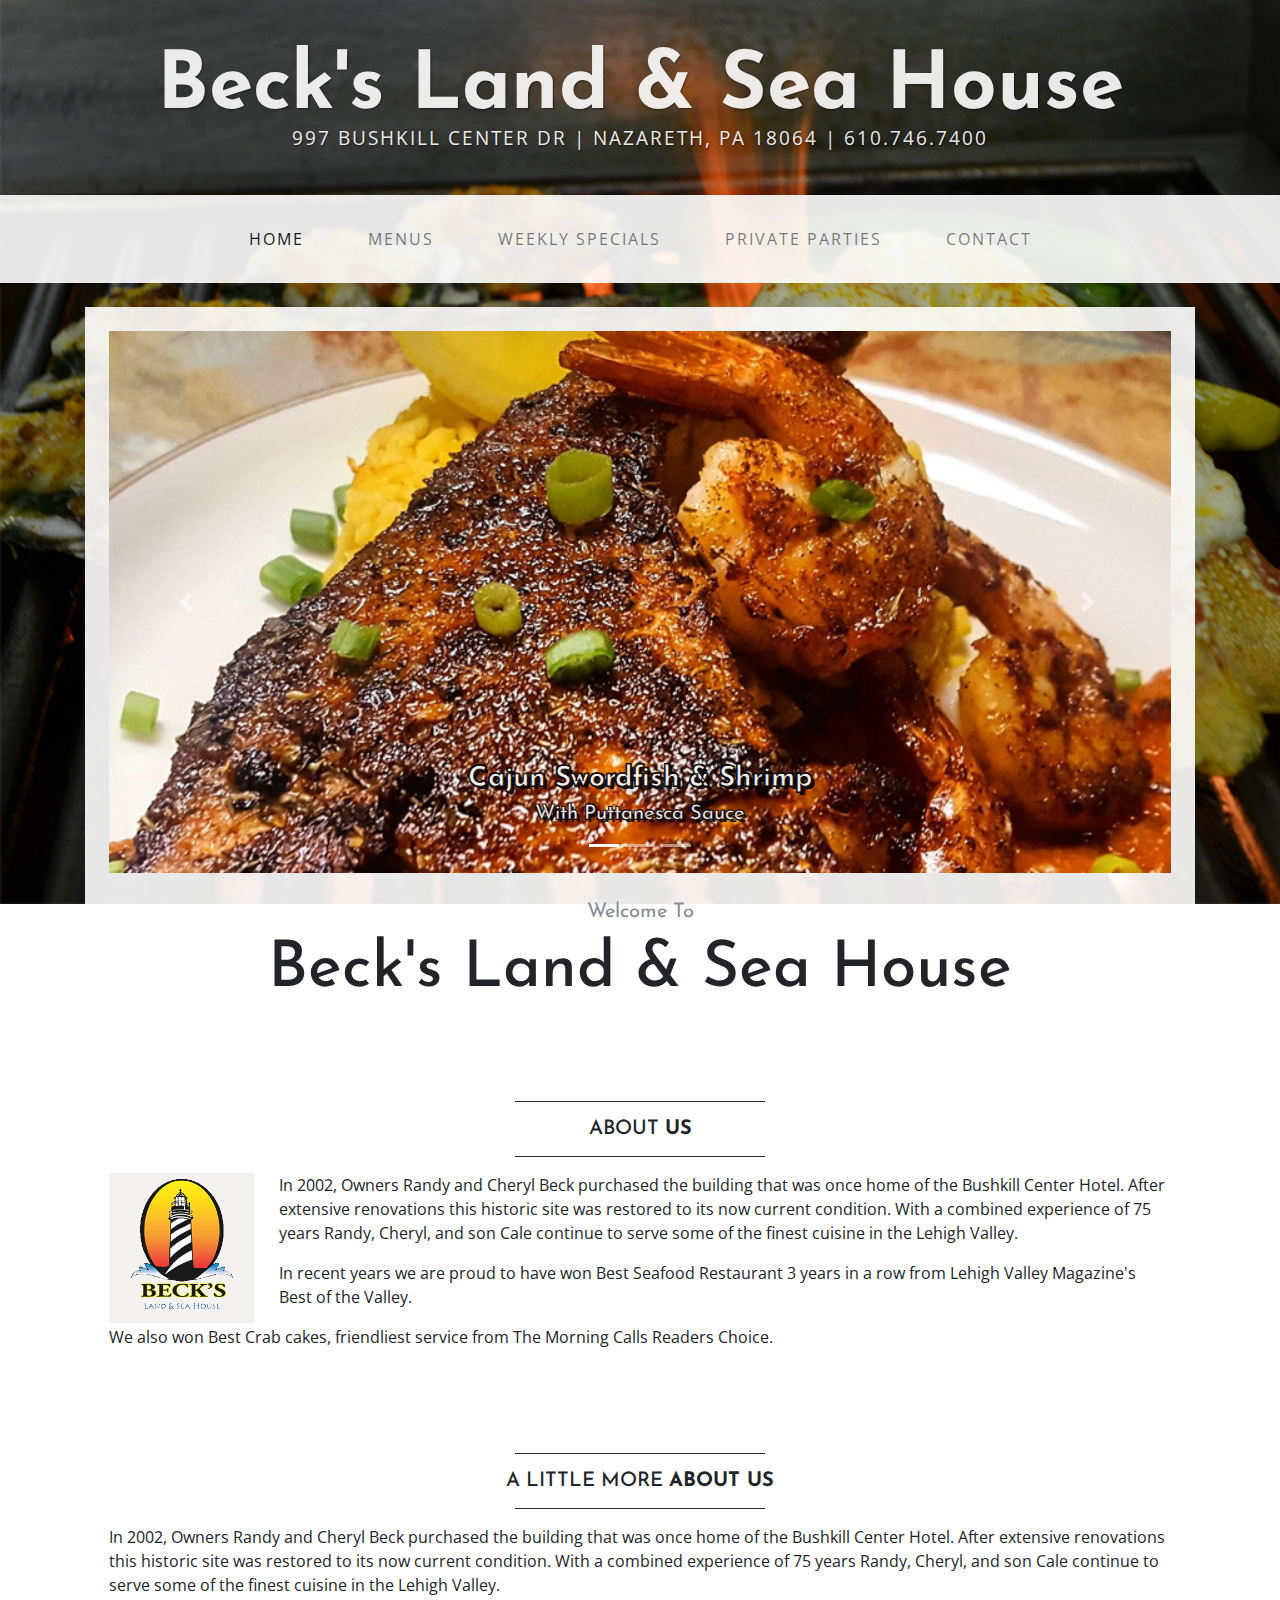
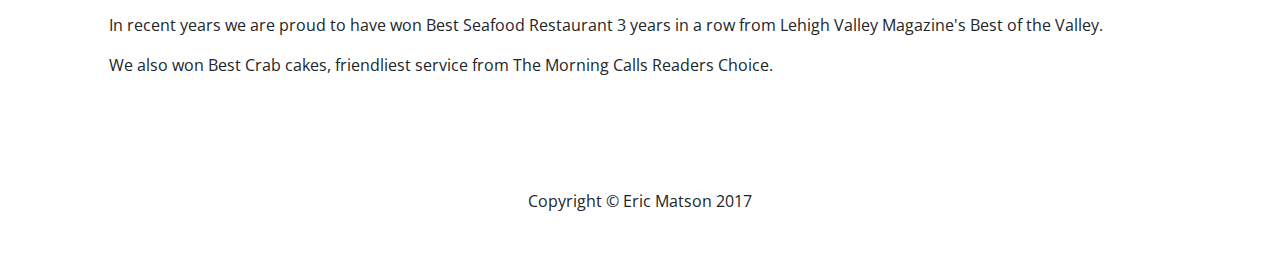
<file: index.html>
<!DOCTYPE html>
<html lang="en">

<head>
    <meta charset="utf-8">
    <meta name="viewport" content="width=device-width, initial-scale=1, shrink-to-fit=no">
    <meta name="description" content="">
    <meta name="author" content="">
    <title>Beck's Land and Sea Houae</title>
    <link rel="shortcut icon" href="img/becks_white_01.png" />
    <!-- Bootstrap core CSS -->
    <link href="vendor/bootstrap/css/bootstrap.min.css" rel="stylesheet">
    <!-- Custom fonts for this template -->
    <link href="https://fonts.googleapis.com/css?family=Open+Sans:300italic,400italic,600italic,700italic,800italic,400,300,600,700,800" rel="stylesheet" type="text/css">
    <link href="https://fonts.googleapis.com/css?family=Josefin+Sans:100,300,400,600,700,100italic,300italic,400italic,600italic,700italic" rel="stylesheet" type="text/css">
    <!-- Custom styles for this template -->
    <link href="css/becks.css" rel="stylesheet">
</head>

<body>
    <div class="tagline-upper text-center text-heading text-shadow text-white mt-5 d-none d-lg-block">Beck's Land & Sea House</div>
    <div class="tagline-lower text-center text-expanded text-shadow text-uppercase text-white mb-5 d-none d-lg-block">997 Bushkill Center Dr | Nazareth, PA 18064 | 610.746.7400</div>
    <!-- Navigation -->
    <nav class="navbar navbar-expand-lg navbar-light bg-faded py-lg-4">
        <div class="container">
            <a class="navbar-brand text-uppercase text-expanded font-weight-bold d-lg-none" href="#">Beck's Land & Sea House</a>
            <button class="navbar-toggler" type="button" data-toggle="collapse" data-target="#navbarResponsive" aria-controls="navbarResponsive" aria-expanded="false" aria-label="Toggle navigation">
                <span class="navbar-toggler-icon"></span>
            </button>
            <div class="collapse navbar-collapse" id="navbarResponsive">
                <ul class="navbar-nav mx-auto">
                    <li class="nav-item active px-lg-4">
                        <a class="nav-link text-uppercase text-expanded" href="index.html">Home
                <span class="sr-only">(current)</span>
              </a>
                    </li>
                    <li class="nav-item px-lg-4">
                        <a class="nav-link text-uppercase text-expanded" href="menu.html">Menus</a>
                    </li>
                    <li class="nav-item px-lg-4">
                        <a class="nav-link text-uppercase text-expanded" href="menu.html">Weekly Specials</a>
                    </li>
                    <li class="nav-item px-lg-4">
                        <a class="nav-link text-uppercase text-expanded" href="blog.html">Private Parties</a>
                    </li>
                    <li class="nav-item px-lg-4">
                        <a class="nav-link text-uppercase text-expanded" href="contact.html">Contact</a>
                    </li>
                </ul>
            </div>
        </div>
    </nav>

    <div class="container">
        <div class="bg-faded p-4 my-4">
            <!-- Image Carousel -->
            <div id="carouselExampleIndicators" class="carousel slide" data-ride="carousel">
                <ol class="carousel-indicators">
                    <li data-target="#carouselExampleIndicators" data-slide-to="0" class="active"></li>
                    <li data-target="#carouselExampleIndicators" data-slide-to="1"></li>
                    <li data-target="#carouselExampleIndicators" data-slide-to="2"></li>
                </ol>
                <div class="carousel-inner" role="listbox">
                    <div class="carousel-item active">
                        <img class="d-block img-fluid w-100" src="img/slided.jpg" alt="">
                        <div class="carousel-caption d-none d-md-block">
                            <h3 class="font-weight-bold">Cajun Swordfish & Shrimp</h3>
                            <h5 class="captions">With Puttanesca Sauce</h5>
                        </div>
                    </div>
                    <div class="carousel-item">
                        <img class="d-block img-fluid w-100" src="img/slideb.jpg" alt="">
                        <div class="carousel-caption d-none d-md-block">
                            <h3 class="font-weight-bold">Grilled Wahoo</h3>
                            <h5 class="captions">With Fresh Pineapple Salsa</h5>
                        </div>
                    </div>
                    <div class="carousel-item">
                        <img class="d-block img-fluid w-100" src="img/slidec.jpg" alt="">
                        <div class="carousel-caption d-none d-md-block">
                            <h3 class="font-weight-bold">Blackened Mahi Mahi</h3>
                            <h5 class="captions">with Coconut Rice & Pineapple Salsa</h5>
                        </div>
                    </div>
                </div>
                <a class="carousel-control-prev" href="#carouselExampleIndicators" role="button" data-slide="prev">
            <span class="carousel-control-prev-icon" aria-hidden="true"></span>
            <span class="sr-only">Previous</span>
          </a>
                <a class="carousel-control-next" href="#carouselExampleIndicators" role="button" data-slide="next">
            <span class="carousel-control-next-icon" aria-hidden="true"></span>
            <span class="sr-only">Next</span>
          </a>
            </div>
            <!-- Welcome Message -->
            <div class="text-center mt-4">
                <div class="text-heading text-muted text-lg">Welcome To</div>
                <h1 class="my-2">Beck's Land & Sea House</h1>
                <!--  <div class="text-heading text-muted text-lg">By
            <strong>Start Bootstrap</strong>
          </div> -->
            </div>
        </div>
        <div class="bg-faded p-4 my-4">
            <hr class="divider">
            <h2 class="text-center text-lg text-uppercase my-0">About
          <strong>Us</strong>
        </h2>
            <hr class="divider">
            <img class="img-fluid float-left mr-4 d-none d-lg-block" src="img/becks_logo.png" alt="">
            <p>In 2002, Owners Randy and Cheryl Beck purchased the building that was once home of the Bushkill Center Hotel. After extensive renovations this historic site was restored to its now current condition. With a combined experience of 75 years Randy, Cheryl, and son Cale continue to serve some of the finest cuisine in the Lehigh Valley.</p>
            <p>In recent years we are proud to have won Best Seafood Restaurant 3 years in a row from Lehigh Valley Magazine's Best of the Valley.</p>
            <p>We also won Best Crab cakes, friendliest service from The Morning Calls Readers Choice.</p>
        </div>
        <div class="bg-faded p-4 my-4">
            <hr class="divider">
            <h2 class="text-center text-lg text-uppercase my-0">A Little More
          <strong>About Us</strong>
        </h2>
            <hr class="divider">
            <p>In 2002, Owners Randy and Cheryl Beck purchased the building that was once home of the Bushkill Center Hotel. After extensive renovations this historic site was restored to its now current condition. With a combined experience of 75 years Randy, Cheryl, and son Cale continue to serve some of the finest cuisine in the Lehigh Valley.</p>
            <p>In recent years we are proud to have won Best Seafood Restaurant 3 years in a row from Lehigh Valley Magazine's Best of the Valley.</p>
            <p>We also won Best Crab cakes, friendliest service from The Morning Calls Readers Choice.</p>
        </div>
    </div>
    <!-- /.container -->
    <footer class="bg-faded text-center py-5">
        <div class="container">
            <p class="m-0">Copyright &copy; Eric Matson 2017</p>
        </div>
    </footer>
    <!-- Bootstrap core JavaScript -->
    <script src="vendor/jquery/jquery.min.js"></script>
    <script src="vendor/popper/popper.min.js"></script>
    <script src="vendor/bootstrap/js/bootstrap.min.js"></script>
</body>

</html>
</file>
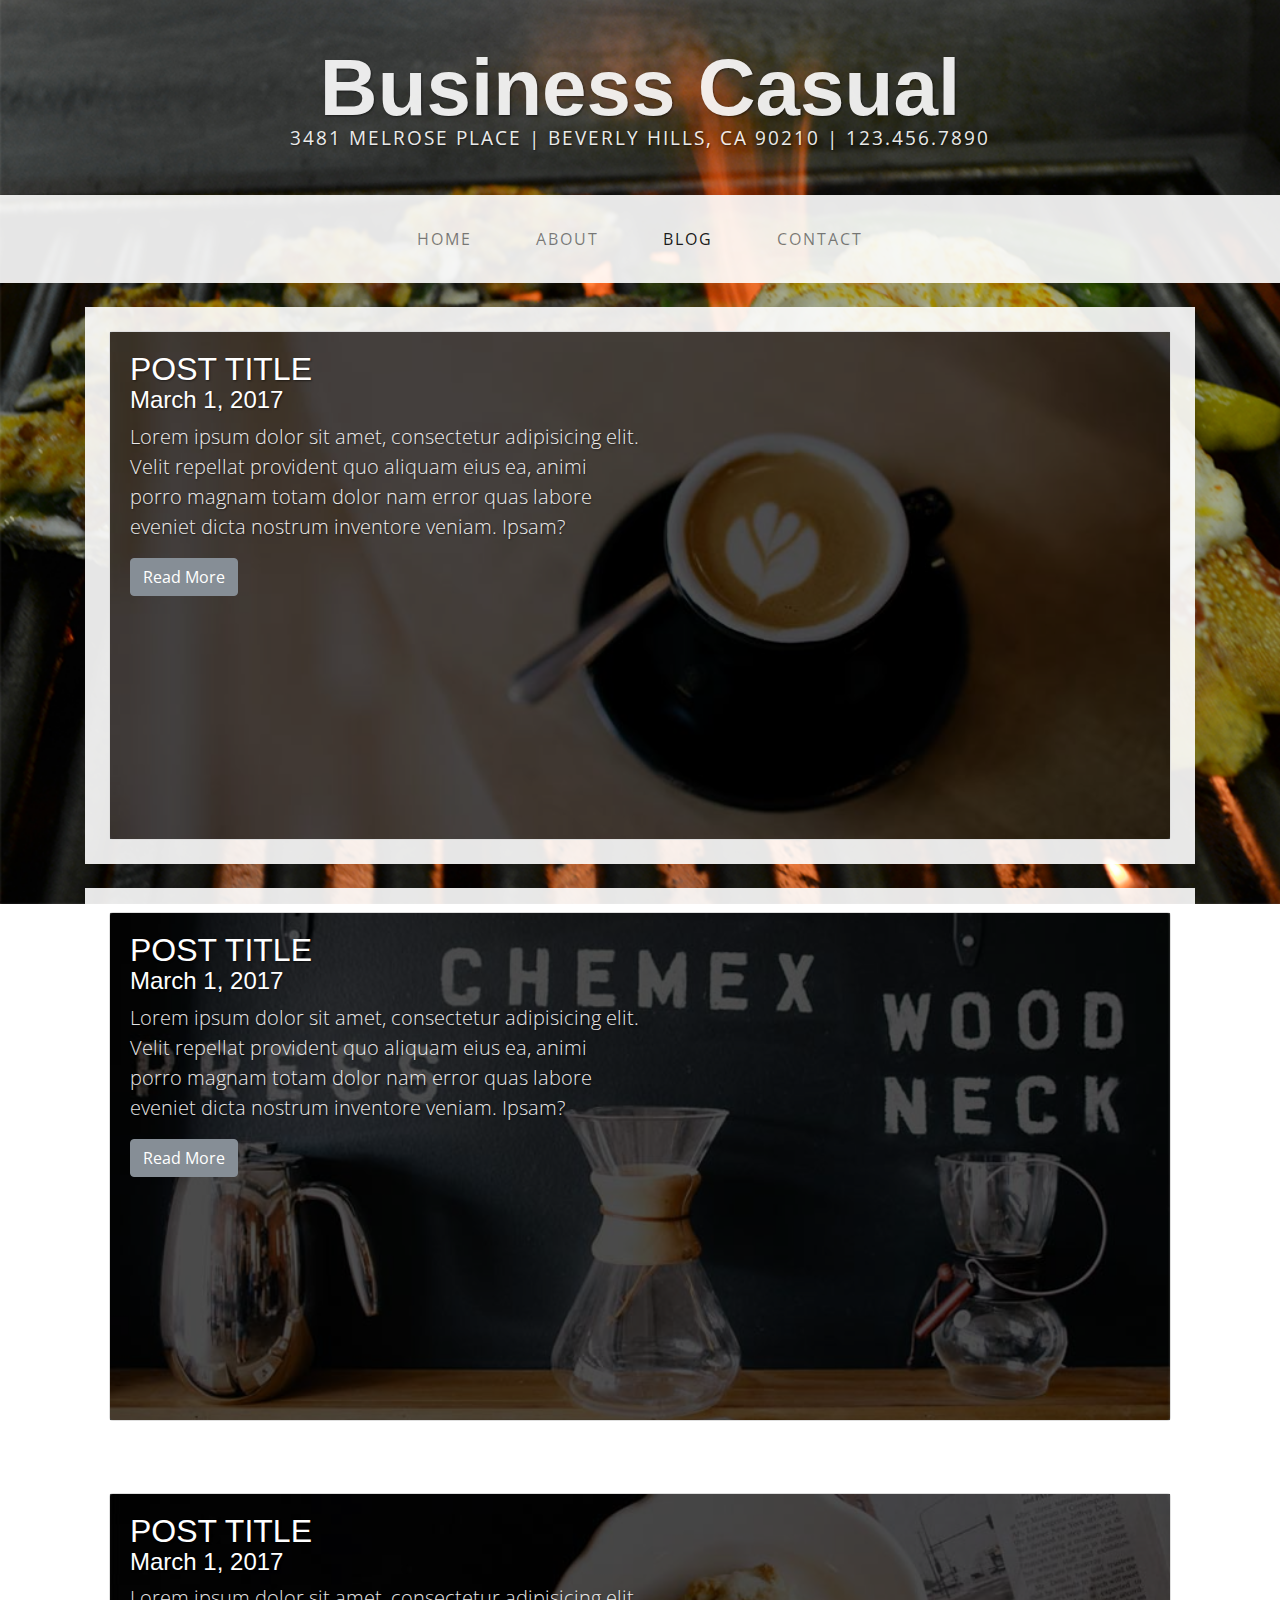
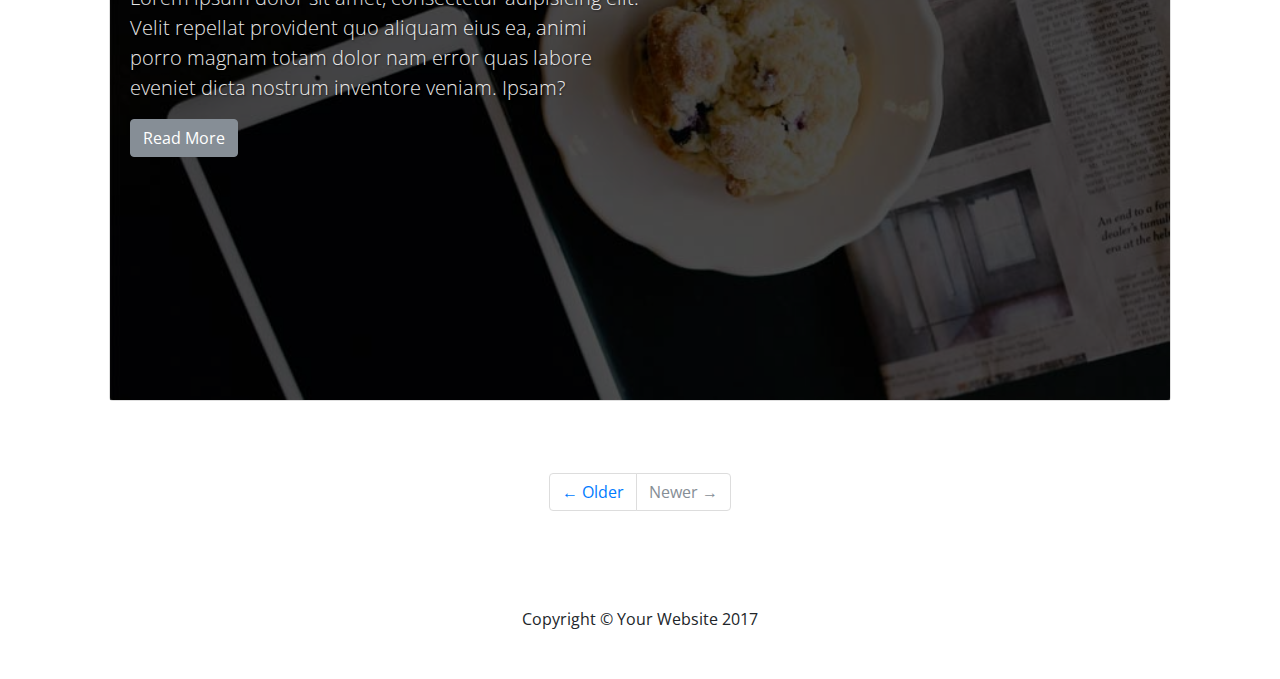
<file: blog.html>
<!DOCTYPE html>
<html lang="en">

  <head>

    <meta charset="utf-8">
    <meta name="viewport" content="width=device-width, initial-scale=1, shrink-to-fit=no">
    <meta name="description" content="">
    <meta name="author" content="">

    <title>Business Casual - Start Bootstrap Theme</title>

    <!-- Bootstrap core CSS -->
    <link href="vendor/bootstrap/css/bootstrap.min.css" rel="stylesheet">

    <!-- Custom fonts for this template -->
    <link href="https://fonts.googleapis.com/css?family=Open+Sans:300italic,400italic,600italic,700italic,800italic,400,300,600,700,800" rel="stylesheet" type="text/css">
    <link href="https://fonts.googleapis.com/css?family=Josefin+Slab:100,300,400,600,700,100italic,300italic,400italic,600italic,700italic" rel="stylesheet" type="text/css">

    <!-- Custom styles for this template -->
    <link href="css/business-casual.css" rel="stylesheet">

  </head>

  <body>

    <div class="tagline-upper text-center text-heading text-shadow text-white mt-5 d-none d-lg-block">Business Casual</div>
    <div class="tagline-lower text-center text-expanded text-shadow text-uppercase text-white mb-5 d-none d-lg-block">3481 Melrose Place | Beverly Hills, CA 90210 | 123.456.7890</div>

    <!-- Navigation -->
    <nav class="navbar navbar-expand-lg navbar-light bg-faded py-lg-4">
      <div class="container">
        <a class="navbar-brand text-uppercase text-expanded font-weight-bold d-lg-none" href="#">Start Bootstrap</a>
        <button class="navbar-toggler" type="button" data-toggle="collapse" data-target="#navbarResponsive" aria-controls="navbarResponsive" aria-expanded="false" aria-label="Toggle navigation">
          <span class="navbar-toggler-icon"></span>
        </button>
        <div class="collapse navbar-collapse" id="navbarResponsive">
          <ul class="navbar-nav mx-auto">
            <li class="nav-item px-lg-4">
              <a class="nav-link text-uppercase text-expanded" href="index.html">Home
                <span class="sr-only">(current)</span>
              </a>
            </li>
            <li class="nav-item px-lg-4">
              <a class="nav-link text-uppercase text-expanded" href="about.html">About</a>
            </li>
            <li class="nav-item active px-lg-4">
              <a class="nav-link text-uppercase text-expanded" href="blog.html">Blog</a>
            </li>
            <li class="nav-item px-lg-4">
              <a class="nav-link text-uppercase text-expanded" href="contact.html">Contact</a>
            </li>
          </ul>
        </div>
      </div>
    </nav>

    <div class="container">

      <div class="bg-faded p-4 my-4">
        <div class="card card-inverse">
          <img class="card-img img-fluid w-100" src="img/slide-1.jpg" alt="">
          <div class="card-img-overlay bg-overlay">
            <h2 class="card-title text-shadow text-white text-uppercase mb-0">Post Title</h2>
            <h4 class="text-shadow text-white">March 1, 2017</h4>
            <p class="lead card-text text-shadow text-white w-50 d-none d-lg-block">Lorem ipsum dolor sit amet, consectetur adipisicing elit. Velit repellat provident quo aliquam eius ea, animi porro magnam totam dolor nam error quas labore eveniet dicta nostrum inventore veniam. Ipsam?</p>
            <a href="#" class="btn btn-secondary">Read More</a>
          </div>
        </div>
      </div>

      <div class="bg-faded p-4 my-4">
        <div class="card card-inverse">
          <img class="card-img img-fluid w-100" src="img/slide-2.jpg" alt="">
          <div class="card-img-overlay bg-overlay">
            <h2 class="card-title text-shadow text-white text-uppercase mb-0">Post Title</h2>
            <h4 class="text-shadow text-white">March 1, 2017</h4>
            <p class="lead card-text text-shadow text-white w-50 d-none d-lg-block">Lorem ipsum dolor sit amet, consectetur adipisicing elit. Velit repellat provident quo aliquam eius ea, animi porro magnam totam dolor nam error quas labore eveniet dicta nostrum inventore veniam. Ipsam?</p>
            <a href="#" class="btn btn-secondary">Read More</a>
          </div>
        </div>
      </div>

      <div class="bg-faded p-4 my-4">
        <div class="card card-inverse">
          <img class="card-img img-fluid w-100" src="img/slide-3.jpg" alt="">
          <div class="card-img-overlay bg-overlay">
            <h2 class="card-title text-shadow text-white text-uppercase mb-0">Post Title</h2>
            <h4 class="text-shadow text-white">March 1, 2017</h4>
            <p class="lead card-text text-shadow text-white w-50 d-none d-lg-block">Lorem ipsum dolor sit amet, consectetur adipisicing elit. Velit repellat provident quo aliquam eius ea, animi porro magnam totam dolor nam error quas labore eveniet dicta nostrum inventore veniam. Ipsam?</p>
            <a href="#" class="btn btn-secondary">Read More</a>
          </div>
        </div>
      </div>

      <!-- Pagination -->
      <div class="bg-faded p-4 my-4">
        <ul class="pagination justify-content-center mb-0">
          <li class="page-item">
            <a class="page-link" href="#">&larr; Older</a>
          </li>
          <li class="page-item disabled">
            <a class="page-link" href="#">Newer &rarr;</a>
          </li>
        </ul>
      </div>

    </div>
    <!-- /.container -->

    <footer class="bg-faded text-center py-5">
      <div class="container">
        <p class="m-0">Copyright &copy; Your Website 2017</p>
      </div>
    </footer>

    <!-- Bootstrap core JavaScript -->
    <script src="vendor/jquery/jquery.min.js"></script>
    <script src="vendor/popper/popper.min.js"></script>
    <script src="vendor/bootstrap/js/bootstrap.min.js"></script>

  </body>

</html>
</file>
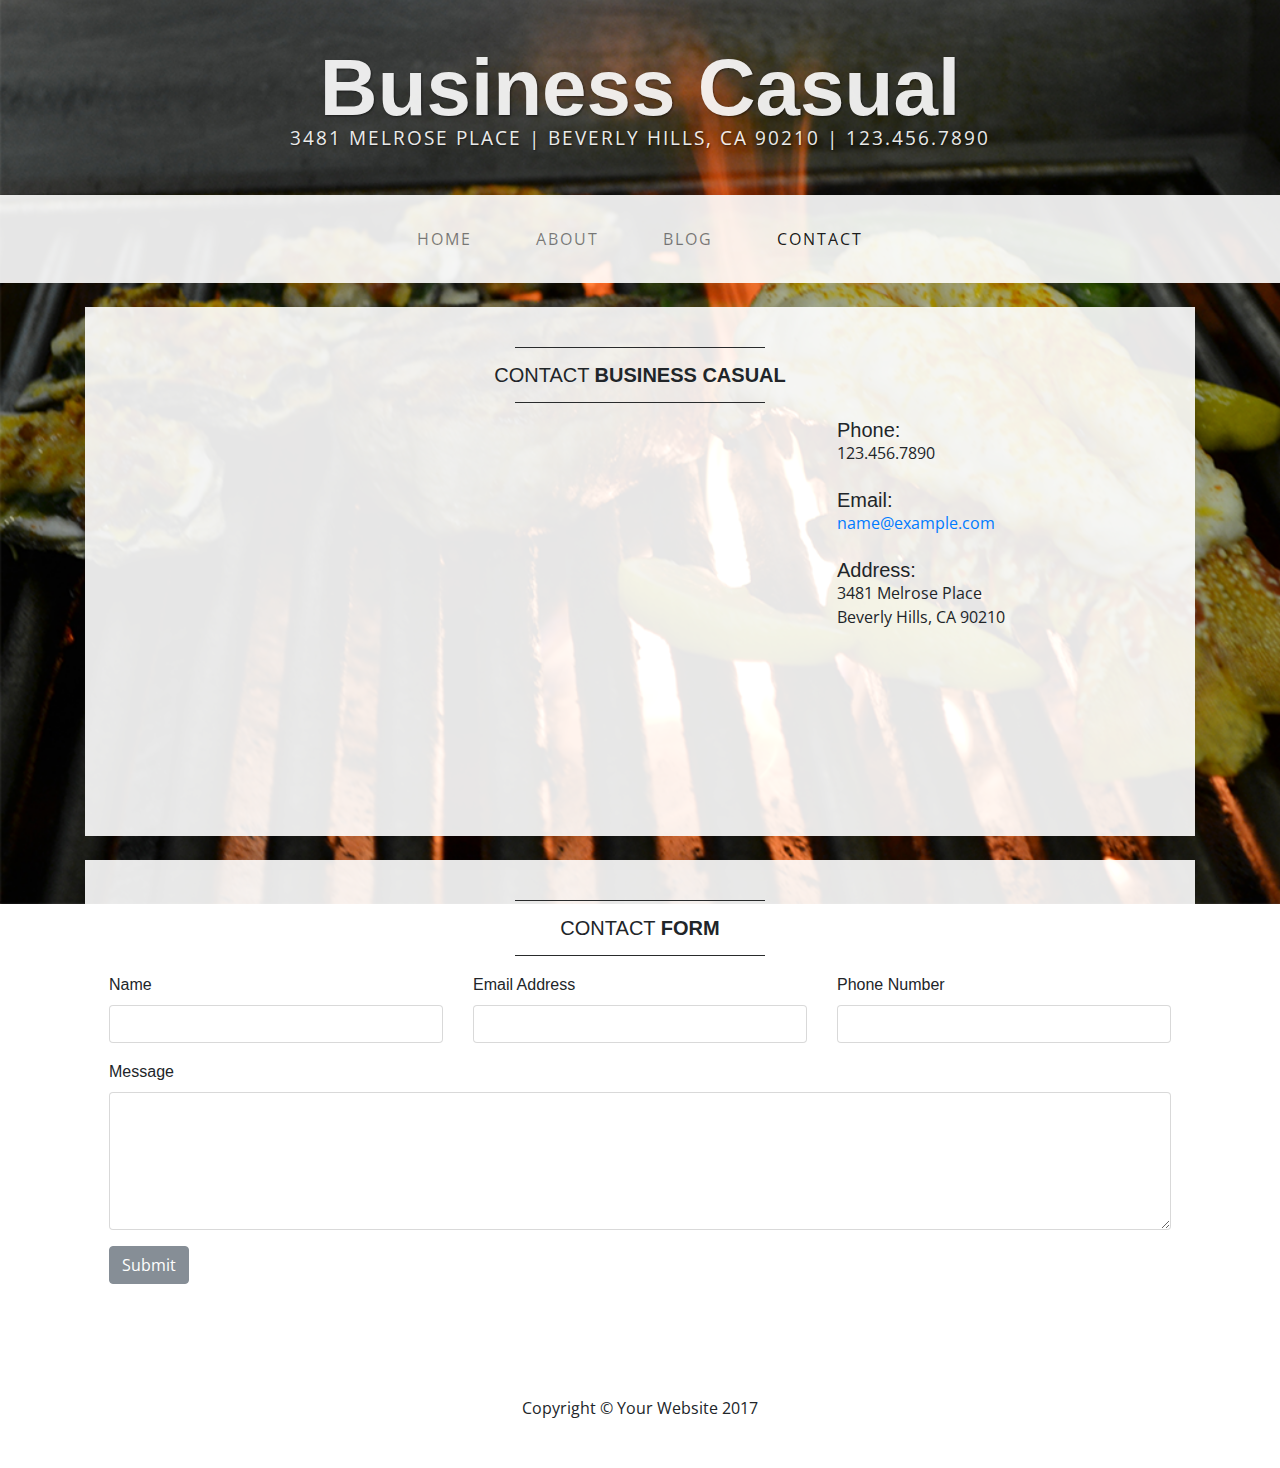
<file: contact.html>
<!DOCTYPE html>
<html lang="en">

  <head>

    <meta charset="utf-8">
    <meta name="viewport" content="width=device-width, initial-scale=1, shrink-to-fit=no">
    <meta name="description" content="">
    <meta name="author" content="">

    <title>Business Casual - Start Bootstrap Theme</title>

    <!-- Bootstrap core CSS -->
    <link href="vendor/bootstrap/css/bootstrap.min.css" rel="stylesheet">

    <!-- Custom fonts for this template -->
    <link href="https://fonts.googleapis.com/css?family=Open+Sans:300italic,400italic,600italic,700italic,800italic,400,300,600,700,800" rel="stylesheet" type="text/css">
    <link href="https://fonts.googleapis.com/css?family=Josefin+Slab:100,300,400,600,700,100italic,300italic,400italic,600italic,700italic" rel="stylesheet" type="text/css">

    <!-- Custom styles for this template -->
    <link href="css/business-casual.css" rel="stylesheet">

  </head>

  <body>

    <div class="tagline-upper text-center text-heading text-shadow text-white mt-5 d-none d-lg-block">Business Casual</div>
    <div class="tagline-lower text-center text-expanded text-shadow text-uppercase text-white mb-5 d-none d-lg-block">3481 Melrose Place | Beverly Hills, CA 90210 | 123.456.7890</div>

    <!-- Navigation -->
    <nav class="navbar navbar-expand-lg navbar-light bg-faded py-lg-4">
      <div class="container">
        <a class="navbar-brand text-uppercase text-expanded font-weight-bold d-lg-none" href="#">Start Bootstrap</a>
        <button class="navbar-toggler" type="button" data-toggle="collapse" data-target="#navbarResponsive" aria-controls="navbarResponsive" aria-expanded="false" aria-label="Toggle navigation">
          <span class="navbar-toggler-icon"></span>
        </button>
        <div class="collapse navbar-collapse" id="navbarResponsive">
          <ul class="navbar-nav mx-auto">
            <li class="nav-item px-lg-4">
              <a class="nav-link text-uppercase text-expanded" href="index.html">Home
                <span class="sr-only">(current)</span>
              </a>
            </li>
            <li class="nav-item px-lg-4">
              <a class="nav-link text-uppercase text-expanded" href="about.html">About</a>
            </li>
            <li class="nav-item px-lg-4">
              <a class="nav-link text-uppercase text-expanded" href="blog.html">Blog</a>
            </li>
            <li class="nav-item active px-lg-4">
              <a class="nav-link text-uppercase text-expanded" href="contact.html">Contact</a>
            </li>
          </ul>
        </div>
      </div>
    </nav>

    <div class="container">

      <div class="bg-faded p-4 my-4">
        <hr class="divider">
        <h2 class="text-center text-lg text-uppercase my-0">Contact
          <strong>Business Casual</strong>
        </h2>
        <hr class="divider">
        <div class="row">
          <div class="col-lg-8">
            <div class="embed-responsive embed-responsive-16by9 map-container mb-4 mb-lg-0">
              <iframe frameborder="0" scrolling="no" marginheight="0" marginwidth="0" src="http://maps.google.com/maps?hl=en&amp;ie=UTF8&amp;ll=37.0625,-95.677068&amp;spn=56.506174,79.013672&amp;t=m&amp;z=4&amp;output=embed"></iframe>
            </div>
          </div>
          <div class="col-lg-4">
            <h5 class="mb-0">Phone:</h5>
            <div class="mb-4">123.456.7890</div>
            <h5 class="mb-0">Email:</h5>
            <div class="mb-4">
              <a href="mailto:name@example.com">name@example.com</a>
            </div>
            <h5 class="mb-0">Address:</h5>
            <div class="mb-4">
              3481 Melrose Place
              <br>
              Beverly Hills, CA 90210
            </div>
          </div>
        </div>
      </div>

      <div class="bg-faded p-4 my-4">
        <hr class="divider">
        <h2 class="text-center text-lg text-uppercase my-0">Contact
          <strong>Form</strong>
        </h2>
        <hr class="divider">
        <form>
          <div class="row">
            <div class="form-group col-lg-4">
              <label class="text-heading">Name</label>
              <input type="text" class="form-control">
            </div>
            <div class="form-group col-lg-4">
              <label class="text-heading">Email Address</label>
              <input type="email" class="form-control">
            </div>
            <div class="form-group col-lg-4">
              <label class="text-heading">Phone Number</label>
              <input type="tel" class="form-control">
            </div>
            <div class="clearfix"></div>
            <div class="form-group col-lg-12">
              <label class="text-heading">Message</label>
              <textarea class="form-control" rows="6"></textarea>
            </div>
            <div class="form-group col-lg-12">
              <button type="submit" class="btn btn-secondary">Submit</button>
            </div>
          </div>
        </form>
      </div>

    </div>
    <!-- /.container -->

    <footer class="bg-faded text-center py-5">
      <div class="container">
        <p class="m-0">Copyright &copy; Your Website 2017</p>
      </div>
    </footer>

    <!-- Bootstrap core JavaScript -->
    <script src="vendor/jquery/jquery.min.js"></script>
    <script src="vendor/popper/popper.min.js"></script>
    <script src="vendor/bootstrap/js/bootstrap.min.js"></script>

    <!-- Zoom when clicked function for Google Map -->
    <script>
      $('.map-container').click(function () {
        $(this).find('iframe').addClass('clicked')
      }).mouseleave(function () {
        $(this).find('iframe').removeClass('clicked')
      });
    </script>

  </body>

</html>
</file>
<file: css/becks.css>
/*!
 * Start Bootstrap - Business Casual (http://startbootstrap.com/template-overviews/business-casual)
 * Copyright 2013-2017 Start Bootstrap
 * Licensed under MIT (https://github.com/BlackrockDigital/startbootstrap-business-casual/blob/master/LICENSE)
 */

body {
  font-family: "Open Sans", Helvetica, Arial, sans-serif;
  background: url('../img/becks_white_02.png') no-repeat center center fixed;
  -webkit-background-size: cover;
  -moz-background-size: cover;
  background-size: cover;
  -o-background-size: cover;
}

h1, h2, h3, h4, h5, h6, .text-heading {
  font-family: "Josefin Sans", "Helvetica Neue", Helvetica, Arial, sans-serif;
}

h1 {
  font-size: 4rem;
}

.captions {
  -webkit-text-stroke: .3px black;
   color: white;
   text-shadow:
       3px 3px 0 #000,
     -1px -1px 0 #000,  
      1px -1px 0 #000,
      -1px 1px 0 #000,
       1px 1px 0 #000;
}
h3 {
   -webkit-text-stroke: 1px black;
   color: white;
   text-shadow:
       3px 3px 0 #000,
     -1px -1px 0 #000,  
      1px -1px 0 #000,
      -1px 1px 0 #000,
       1px 1px 0 #000;
}

.tagline-upper {
  font-size: 5rem;
  font-weight: 700;
  line-height: 1;
}

.tagline-lower {
  font-size: 1.2rem;
  line-height: 1;
}

.text-expanded {
  letter-spacing: 2px;
}

.text-shadow {
  text-shadow: 1px 1px 2px rgba(0, 0, 0, 0.5);
}

.text-lg {
  font-size: 1.25rem;
}

.backgroundtext {}

.bg-faded {
  background-color: rgba(255, 255, 255, 0.9);
}

.bg-overlay {
  background-color: rgba(0, 0, 0, 0.7);
}

hr.divider {
  border-color: #292b2c;
  max-width: 250px;
}

.map-container iframe {
  pointer-events: none;
}

.map-container iframe.clicked {
  pointer-events: auto;
}
.d-none {
  max-height: 150px;
  opacity: .9;
}

.footer {
  position: relative;
  width: 100%;
  bottom: 0;
}
#menu-inner {
  text-align: center;
}
#menu-container {
  border-radius: 10px;
  text-align: center;
}

#menu-col {
  margin: 0 auto;
  max-width: 100% !important;

}

.menu-card {
  margin: auto;
}
</file>
<file: css/business-casual.css>
/*!
 * Start Bootstrap - Business Casual (http://startbootstrap.com/template-overviews/business-casual)
 * Copyright 2013-2017 Start Bootstrap
 * Licensed under MIT (https://github.com/BlackrockDigital/startbootstrap-business-casual/blob/master/LICENSE)
 */

body {
  font-family: "Open Sans", Helvetica, Arial, sans-serif;
  background: url('../img/becks_white_02.png') no-repeat center center fixed;
  -webkit-background-size: cover;
  -moz-background-size: cover;
  background-size: cover;
  -o-background-size: cover;
}

h1, h2, h3, h4, h5, h6, .text-heading {
  font-family: "Josefin Sans", "Helvetica Neue", Helvetica, Arial, sans-serif;
}

h1 {
  font-size: 4rem;
}

.captions {
  -webkit-text-stroke: .3px black;
   color: white;
   text-shadow:
       3px 3px 0 #000,
     -1px -1px 0 #000,  
      1px -1px 0 #000,
      -1px 1px 0 #000,
       1px 1px 0 #000;
}
h3 {
   -webkit-text-stroke: 1px black;
   color: white;
   text-shadow:
       3px 3px 0 #000,
     -1px -1px 0 #000,  
      1px -1px 0 #000,
      -1px 1px 0 #000,
       1px 1px 0 #000;
}

.tagline-upper {
  font-size: 5rem;
  font-weight: 700;
  line-height: 1;
}

.tagline-lower {
  font-size: 1.2rem;
  line-height: 1;
}

.text-expanded {
  letter-spacing: 2px;
}

.text-shadow {
  text-shadow: 1px 1px 2px rgba(0, 0, 0, 0.5);
}

.text-lg {
  font-size: 1.25rem;
}

.backgroundtext {}

.bg-faded {
  background-color: rgba(255, 255, 255, 0.9);
}

.bg-overlay {
  background-color: rgba(0, 0, 0, 0.7);
}

hr.divider {
  border-color: #292b2c;
  max-width: 250px;
}

.map-container iframe {
  pointer-events: none;
}

.map-container iframe.clicked {
  pointer-events: auto;
}
.d-none {
  max-height: 150px;
  opacity: .9;
}
</file>
